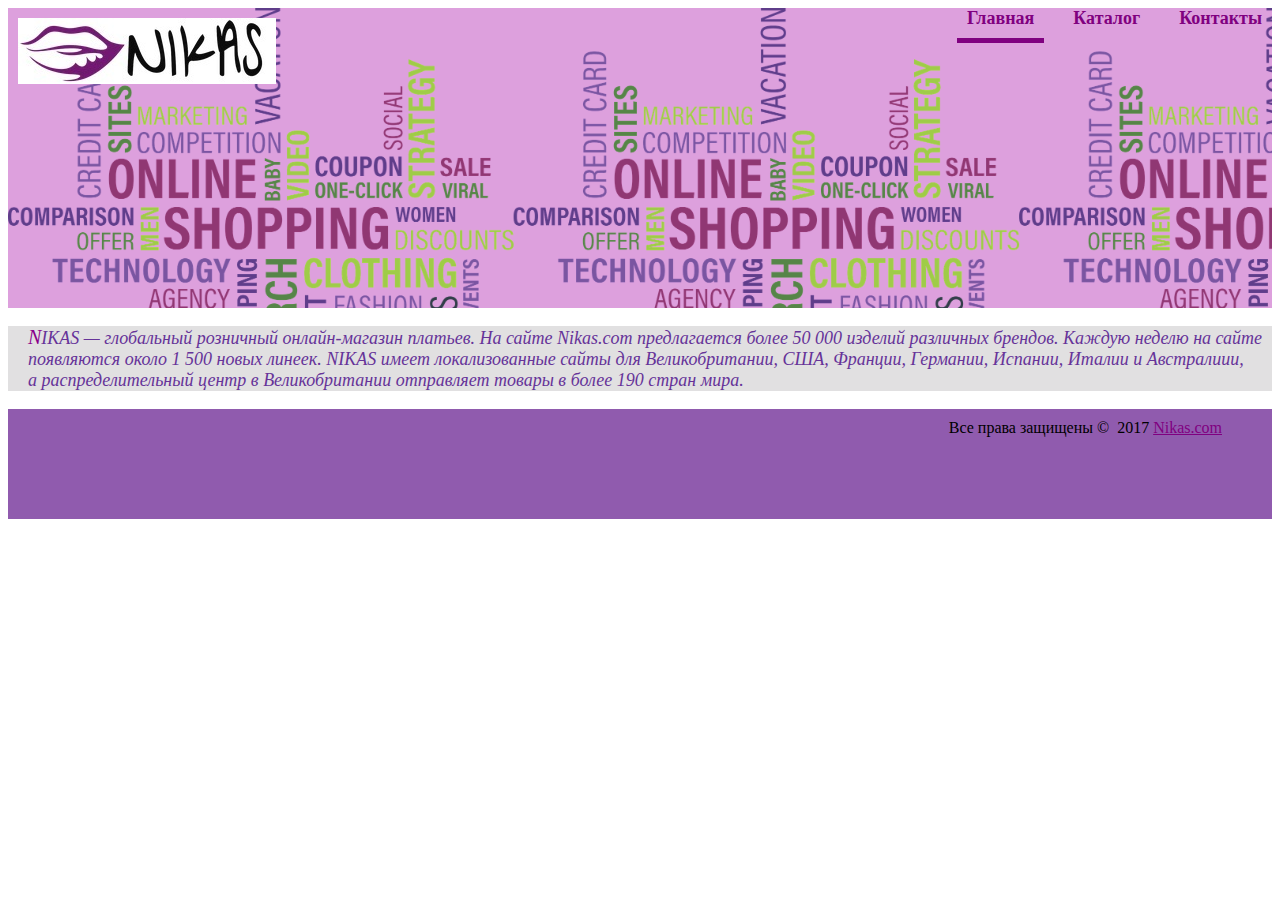
<file: index.html>
<!DOCTYPE html>
<html lang="en">
<head>
    <meta charset="UTF-8">
    <title>Menu</title>
    <link rel="stylesheet" type="text/css" href="style.css">
</head>
<body>
   <!--Menu-->
    <div class="container">
        
            <div class="wrapper">
            <section class="logo"><a href="index.html" title="NIKAS"><img src="..//logo/logo.jpg" alt="log"></a></section></div>
    
       <header class="menu">
        <nav class="nav nav-menu">
        
        <a class="nav-link active" href="index.html">Главная</a>
        <a class="nav-link" href="Newcatalog.html">Каталог</a>
        <a class="nav-link" href="Contact.html">Контакты</a>
        </nav>

            </header>
    
    
    <div class="content">
        <p class="heading">NIKAS&nbsp;&mdash; глобальный розничный онлайн‑магазин платьев. На&nbsp;сайте Nikas.com предлагается более 50&nbsp;000 изделий различных брендов. Каждую неделю на&nbsp;сайте появляются около 1&nbsp;500 новых линеек. NIKAS имеет локализованные сайты для Великобритании, США, Франции, Германии, Испании, Италии и&nbsp;Австралиии, а&nbsp;распределительный центр в&nbsp;Великобритании отправляет товары в&nbsp;более 190 стран мира.</p>
        
        
    </div>
    <div class="clr"></div>
    
    <!--Подвал-->
    <div class="footer">Все права защищены &copy;&nbsp; 2017 <a href="#" target="_blank">Nikas.com</a>
    </div>
</div>
</body>
</html>
</file>
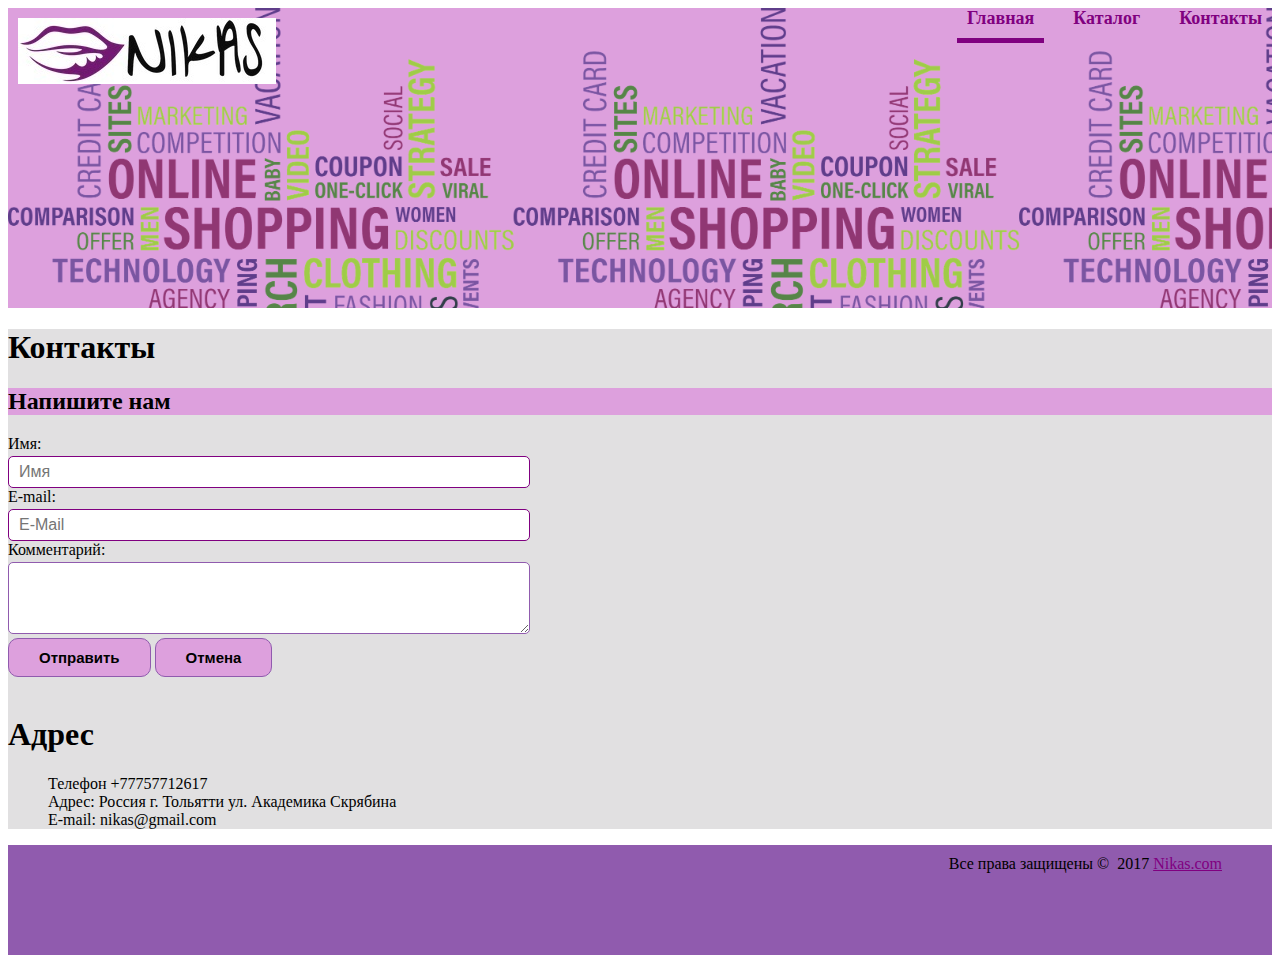
<file: Contact.html>
<!DOCTYPE html>
<html lang="en">
<head>
    <meta charset="UTF-8">
    <title>Контакты</title>
    <link rel="stylesheet" type="text/css" href="style.css">
</head>
<body>
    <div class="container">
        
            <div class="wrapper">
            <section class="logo"><a href="index.html" title="NIKAS"><img src="..//logo/logo.jpg" alt="log"></a></section></div>
    
       <header class="menu">
        <nav class="nav nav-menu">
        
        <a class="nav-link active" href="index.html">Главная</a>
        <a class="nav-link" href="Newcatalog.html">Каталог</a>
        <a class="nav-link" href="Contact.html">Контакты</a>
        </nav>

            </header>
     <div class="content">
     <h1>Контакты</h1>
     <h2>Напишите нам</h2>
     <div class="contacts">
     <form action="#">
     <label>
     Имя: <br>
         <input type="text" placeholder="Имя" name="name">
     </label>
       <br>
       <label>
     E-mail: <br>
         <input type="text" placeholder="E-mail">
     </label>
       <br>
       <label>
     Комментарий:
     <br>      
     <textarea name="comment" id="comment" cols="43" rows="5"></textarea> <br>
     <input type="submit" value="Отправить"> <input type="reset" value="Отмена">
     </label>
     </form> <br>
     <h1>Адрес</h1>
     <ul class="adress">
         <li>Телефон +77757712617</li>
         <li>Адрес: Россия г. Тольятти ул. Академика Скрябина</li>
         <li>E-mail: nikas@gmail.com</li>
     </ul>
     <script type="text/javascript" charset="utf-8" async src="https://api-maps.yandex.ru/services/constructor/1.0/js/?um=constructor%3A2396b50d7f9cc7381d7ef4789d4d9de48a51e0b79b015847af3f44b080ca4f8c&amp;width=100%&amp;height=350px&amp;lang=ru_RU&amp;scroll=true"></script>
        </div>
        </div>
        
        <div class="clr"></div>
     <!--Подвал-->
     <div class="footer">
    Все права защищены &copy;&nbsp; 2017 <a href="#" target="_blank">Nikas.com</a>
    </div>
    </div>
</body>
</html>
</file>
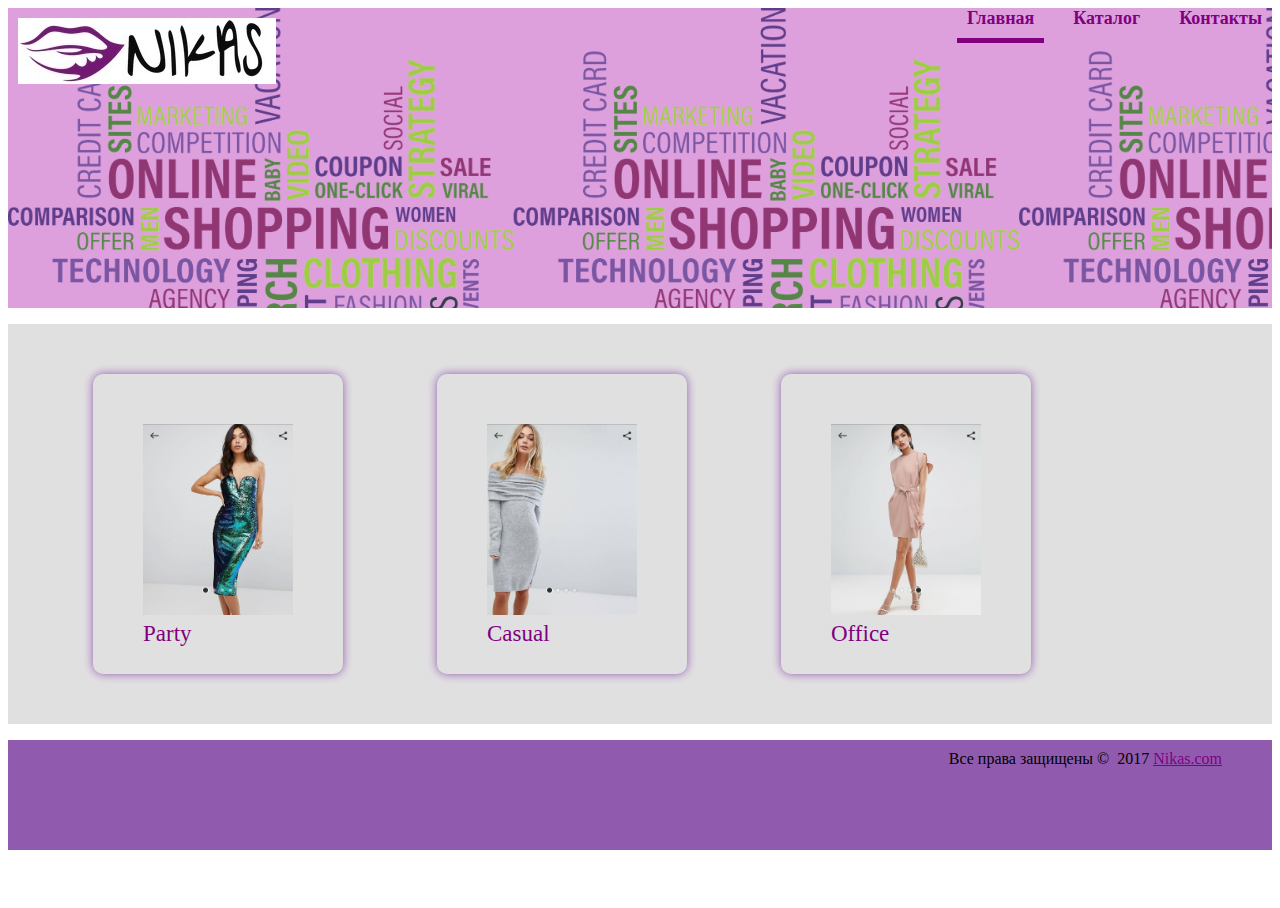
<file: Newcatalog.html>
<!DOCTYPE html>
<html lang="en">
<head>
    <meta charset="UTF-8">
    <title>Catalog</title>
    <link rel="stylesheet" type="text/css" href="style.css">
    </head>
<body>
   <!--Menu-->
   <div class="container">
        
            <div class="wrapper">
            <section class="logo"><a href="index.html" title="NIKAS"><img src="..//logo/logo.jpg" alt="log"></a></section></div>
    
       <header class="menu">
        <nav class="nav nav-menu">
        
        <a class="nav-link active" href="index.html">Главная</a>
        <a class="nav-link" href="Newcatalog.html">Каталог</a>
        <a class="nav-link" href="Contact.html">Контакты</a>
        </nav>

            </header>
            
    <div class="content">
        <ul class="prod-list">
            <li>
                  <a href="../New/Catalog1.html">
                      <img src="../img/Платье миди TFNC.JPEG" alt="Платье миди TFNC" title="Платье миди TFNC" width="150"> <br>
                      Party
                  </a> 
            </li>
            <li>
                  <a href="../New/Catalog2.html">
          <img src="../img/Платье джемпер Miss Selfridge.jpg" alt="Платье джемпер Miss Selfridge" title="Платье джемпер Miss Selfridge" width="150"> <br>
                            Casual
                  </a>
             </li>
             <li>
                  <a href="../New/Catalog3.html">
         <img src="../img/Платье мини ASOS.jpg" alt="Платье мини ASOS" title="Платье мини ASOS" width="150"> <br>
                            Office
                  </a> 
             </li>
        </ul>
    </div>
    <div class="clr"></div>
    
    <!--Подвал-->
    <div class="footer">Все права защищены &copy;&nbsp; 2017 <a href="#" target="_blank">Nikas.com</a>
    </div>
    </div>
    
</body>
</html>
</file>
<file: style.css>
html, body {
    height: 100%;
}

/* Links */
a,
a:focus,
a:hover {
  color: purple;
}

@media screen and (min-width: 360px;)
.container {
    width: 1200px;
    min-height: 100%;
    margin: 0 auto;
}

.menu {
    height: 300px;
    background: url(../logo/online-1331030_1280.png);
    background-size: 40%;
    background-color: plum;
}

.logo {
    margin: 10px 10px;
    float: left;
}



.nav-menu .nav-link {
  padding: 10px;
  font-weight: 700;
  font-size: 18px;
  text-decoration: none;
  color: purple;
  background-color: transparent;
  border-bottom: 5px solid transparent;
}

.nav-menu .nav-link:hover,
.nav-menu .nav-link:focus {
  border-bottom-color: rgba(255, 255, 255, .25);
}

.nav-menu .nav-link {
    margin-left: 15px;

}

.nav-menu .active {
  color: purple;
  border-bottom-color: purple;
}

@media (min-width: 200px) {
  .logo {
    float: left;
  }
  .nav-menu {
    float: right;
  }


.content {
    background-color: #E1E0E1;
    margin: 0 auto;
}

.clr {
    height: 0px;
    }
    
    
.heading {
    font-style: italic;
    font-size: 18px;
    margin-left: 20px;
    color: rebeccapurple;
}




.prod-list>li {
    display: inline-block;
    border-radius: 10px;
    box-shadow: 0 0 10px #905BAE;
    width: 150px;
    height: 200px;
    margin: 50px 45px;
    padding: 50px 50px;
}

.prod-list>li>a {
    font-style: normal;
    font-size: 23px;
    text-decoration: none;
    text-align: center;
}

h1 {
    color: black;
}

.art_type {
    display: block;
    text-align: center;
}
       
    
.caption {
    color: black;
    font-size: 18px;
    font-weight: 400;
    clear: both;
}

.product_img:hover {
    outline: 3px solid #010101;
}

p:first-letter {
    font-size: 20px;
    font-family: inherit;
    color: darkmagenta;
}

.mini_description {
    color: #707070;
    font-size: 14px;
    font-style: italic;
    line-height: 16px;
}

.max_description {
    color: #484343;
    font-size: 16px;
    font-weight: 400;
    line-height: 24px;
    text-align: left;
}

table {
    border: 1px solid #000;
    width: 00px;
    height: 100px;
}

.table td {
    border: 1px solid#000;
    padding-left: 10px;
    padding-top: 5px; 
    vertical-align: top;
    
}

.character {
    color: darkblue;
    font-style: oblique;
    font-weight: 500;
    list-style-type: circle;
    clear: both;
}

.code {
    color: grey;
    font-weight: 400;
}

h3 {
    background-color: plum;
}

h2, .art_type {
    background-color: plum;
}

.contacts input[type="text"] {
    width: 500px;
    height: 10px;
    font-size: 16px;
    color: purple;
    padding: 10px;
    border: 1px solid #905BAE;
    border-radius: 5px;
    border-color: purple;
    margin-top: 3px;
    text-transform: capitalize;
}

.contacts input[type="text"]:focus, .contacts textarea:focus {
    outline-style: none;
    border-color: purple;
}

.contacts textarea {
    width: 500px;
    height: 50px;
    font-size: 16px;
    color: purple;
    padding: 10px;
    border: 1px solid #905BAE;
    border-radius: 5px;
    margin-top: 3px;
    text-transform: capitalize;
}
.contacts input[type="submit"], [type="reset"] {
    font-style: normal;
    font-size: 15px;
    background: plum;
    color: black;
    border: 1px solid #905BAE;
    font-weight: 600;
    padding: 10px 30px;
    border-radius: 10px;
}
.adress {
    font-size: 18spx;
    font-weight: 400;
    list-style-type: none;
}

.script [type="text/javascript"] {
    display: block;
    width: 100%;
    height: 350px;
}

.footer {
    height: 100px;
    text-align: right;
    padding: 10px 50px 0 0;
}

.footer, .product_img, .caption {
   background-color: #905BAE; 
}
</file>
